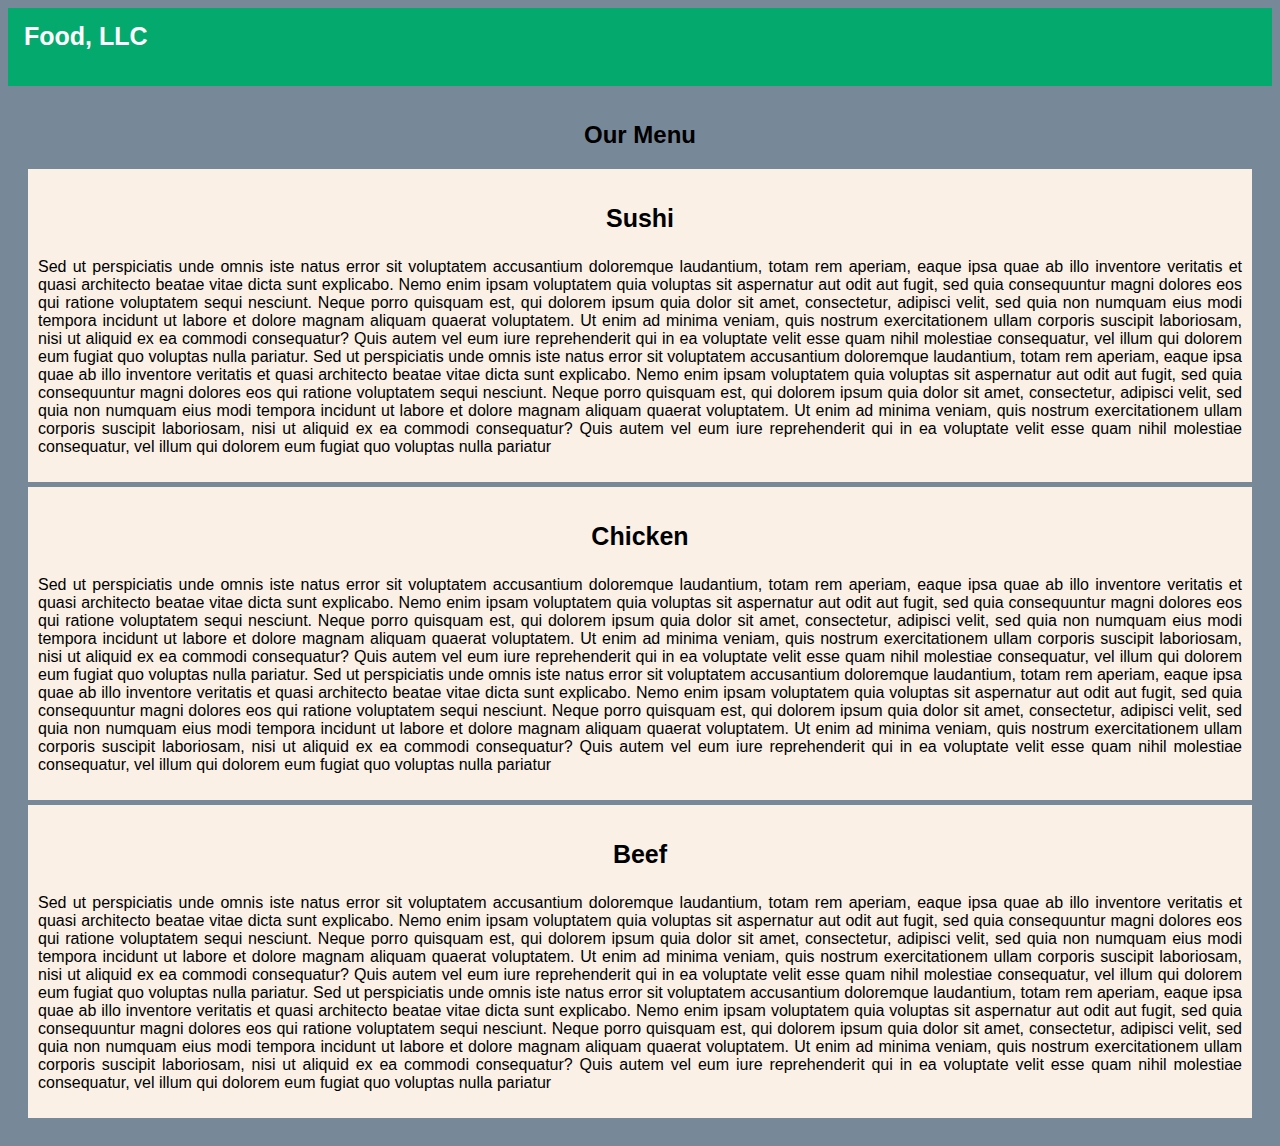
<file: index.html>
<!DOCTYPE html>
<html>
<head>
<meta name="viewport" content="width=device-width, initial-scale=1">
<link rel="stylesheet" href="https://cdnjs.cloudflare.com/ajax/libs/font-awesome/4.7.0/css/font-awesome.min.css">
<link rel="stylesheet" href="stylesheetmod3.css">

</head>
<body>

<div class="container-fluid">

<div class="topnav">
  <a href="#home" class="active">Food, LLC</a>
  <div id="myLinks">
    <a href="#">Sushi</a>
    <a href="#">Chicken</a>
    <a href="#">Beef</a>
  </div>
  <a href="javascript:void(0);" class="icon" onclick="myFunction()">
    <i class="fa fa-bars"></i>
  </a>
</div>

<div style="padding:15px">
  <h2>Our Menu</h2>
  <div id="div1">
      <h3>Sushi</h3>
  <p>Sed ut perspiciatis unde omnis iste natus error sit voluptatem accusantium doloremque laudantium, totam rem aperiam, eaque ipsa quae ab illo inventore veritatis et quasi architecto beatae vitae dicta sunt explicabo. Nemo enim ipsam voluptatem quia voluptas sit aspernatur aut odit aut fugit, sed quia consequuntur magni dolores eos qui ratione voluptatem sequi nesciunt. Neque porro quisquam est, qui dolorem ipsum quia dolor sit amet, consectetur, adipisci velit, sed quia non numquam eius modi tempora incidunt ut labore et dolore magnam aliquam quaerat voluptatem. Ut enim ad minima veniam, quis nostrum exercitationem ullam corporis suscipit laboriosam, nisi ut aliquid ex ea commodi consequatur? Quis autem vel eum iure reprehenderit qui in ea voluptate velit esse quam nihil molestiae consequatur, vel illum qui dolorem eum fugiat quo voluptas nulla pariatur.  Sed ut perspiciatis unde omnis iste natus error sit voluptatem accusantium doloremque laudantium, totam rem aperiam, eaque ipsa quae ab illo inventore veritatis et quasi architecto beatae vitae dicta sunt explicabo. Nemo enim ipsam voluptatem quia voluptas sit aspernatur aut odit aut fugit, sed quia consequuntur magni dolores eos qui ratione voluptatem sequi nesciunt. Neque porro quisquam est, qui dolorem ipsum quia dolor sit amet, consectetur, adipisci velit, sed quia non numquam eius modi tempora incidunt ut labore et dolore magnam aliquam quaerat voluptatem. Ut enim ad minima veniam, quis nostrum exercitationem ullam corporis suscipit laboriosam, nisi ut aliquid ex ea commodi consequatur? Quis autem vel eum iure reprehenderit qui in ea voluptate velit esse quam nihil molestiae consequatur, vel illum qui dolorem eum fugiat quo voluptas nulla pariatur</p></div>
  <div id="div2">
      <h3>Chicken</h3>
      <p>Sed ut perspiciatis unde omnis iste natus error sit voluptatem accusantium doloremque laudantium, totam rem aperiam, eaque ipsa quae ab illo inventore veritatis et quasi architecto beatae vitae dicta sunt explicabo. Nemo enim ipsam voluptatem quia voluptas sit aspernatur aut odit aut fugit, sed quia consequuntur magni dolores eos qui ratione voluptatem sequi nesciunt. Neque porro quisquam est, qui dolorem ipsum quia dolor sit amet, consectetur, adipisci velit, sed quia non numquam eius modi tempora incidunt ut labore et dolore magnam aliquam quaerat voluptatem. Ut enim ad minima veniam, quis nostrum exercitationem ullam corporis suscipit laboriosam, nisi ut aliquid ex ea commodi consequatur? Quis autem vel eum iure reprehenderit qui in ea voluptate velit esse quam nihil molestiae consequatur, vel illum qui dolorem eum fugiat quo voluptas nulla pariatur.  Sed ut perspiciatis unde omnis iste natus error sit voluptatem accusantium doloremque laudantium, totam rem aperiam, eaque ipsa quae ab illo inventore veritatis et quasi architecto beatae vitae dicta sunt explicabo. Nemo enim ipsam voluptatem quia voluptas sit aspernatur aut odit aut fugit, sed quia consequuntur magni dolores eos qui ratione voluptatem sequi nesciunt. Neque porro quisquam est, qui dolorem ipsum quia dolor sit amet, consectetur, adipisci velit, sed quia non numquam eius modi tempora incidunt ut labore et dolore magnam aliquam quaerat voluptatem. Ut enim ad minima veniam, quis nostrum exercitationem ullam corporis suscipit laboriosam, nisi ut aliquid ex ea commodi consequatur? Quis autem vel eum iure reprehenderit qui in ea voluptate velit esse quam nihil molestiae consequatur, vel illum qui dolorem eum fugiat quo voluptas nulla pariatur</p>
</div>
<div id="div3"><h3>Beef</h3>
<p>Sed ut perspiciatis unde omnis iste natus error sit voluptatem accusantium doloremque laudantium, totam rem aperiam, eaque ipsa quae ab illo inventore veritatis et quasi architecto beatae vitae dicta sunt explicabo. Nemo enim ipsam voluptatem quia voluptas sit aspernatur aut odit aut fugit, sed quia consequuntur magni dolores eos qui ratione voluptatem sequi nesciunt. Neque porro quisquam est, qui dolorem ipsum quia dolor sit amet, consectetur, adipisci velit, sed quia non numquam eius modi tempora incidunt ut labore et dolore magnam aliquam quaerat voluptatem. Ut enim ad minima veniam, quis nostrum exercitationem ullam corporis suscipit laboriosam, nisi ut aliquid ex ea commodi consequatur? Quis autem vel eum iure reprehenderit qui in ea voluptate velit esse quam nihil molestiae consequatur, vel illum qui dolorem eum fugiat quo voluptas nulla pariatur.  Sed ut perspiciatis unde omnis iste natus error sit voluptatem accusantium doloremque laudantium, totam rem aperiam, eaque ipsa quae ab illo inventore veritatis et quasi architecto beatae vitae dicta sunt explicabo. Nemo enim ipsam voluptatem quia voluptas sit aspernatur aut odit aut fugit, sed quia consequuntur magni dolores eos qui ratione voluptatem sequi nesciunt. Neque porro quisquam est, qui dolorem ipsum quia dolor sit amet, consectetur, adipisci velit, sed quia non numquam eius modi tempora incidunt ut labore et dolore magnam aliquam quaerat voluptatem. Ut enim ad minima veniam, quis nostrum exercitationem ullam corporis suscipit laboriosam, nisi ut aliquid ex ea commodi consequatur? Quis autem vel eum iure reprehenderit qui in ea voluptate velit esse quam nihil molestiae consequatur, vel illum qui dolorem eum fugiat quo voluptas nulla pariatur</p></div>

</div>

<script>
function myFunction() {
  var x = document.getElementById("myLinks");
  if (x.style.display === "block") {
    x.style.display = "none";
  } else {
    x.style.display = "block";
  }
}
</script>

</body>
</html>
</file>
<file: stylesheetmod3.css>
body {
    font-family: Arial, Helvetica, sans-serif;
     background-color: lightslategrey;
  }
  
  .container {
    min-width: 768px;
      margin: auto;
     color: black;
    margin:0;
       }
  
  .topnav {
    overflow: hidden;
    background-color: #333;
    position: relative;
  }
  
  .topnav #myLinks {
    display: none;
    text-align: center;
      }
  
  .topnav a {
    color: white;
    padding: 14px 16px;
    text-decoration: none;
    font-size: 25px;
    font-weight: bold;
    display: block;
  }
  
  .topnav a.icon {
    display: block;
    position: absolute;
    right: 0;
    top: 0;
  }
  @media (min-width:768px)  {
      .topnav a.icon {
          display:none;
      }
  }
  .active {
    background-color: #04AA6D;
    color: darkslategrey;
    height:50px;
  }
  h2 {
      text-align: center;
  }
  h3 {
      text-align: center;
      color:black;
      font-size: 25px;
  }
  p {
      text-align: justify;
  }
  #div1 {
      background-color: linen;
      color: black;
      padding: 10px;
      margin:5px;
  }
  #div2 {
      background-color:linen;
      color: black;
      padding: 10px;
      margin: 5px;
  }
  #div3{
      background-color: linen;
      color: black;
      padding:10px;
      margin: 5px;
  }
</file>
